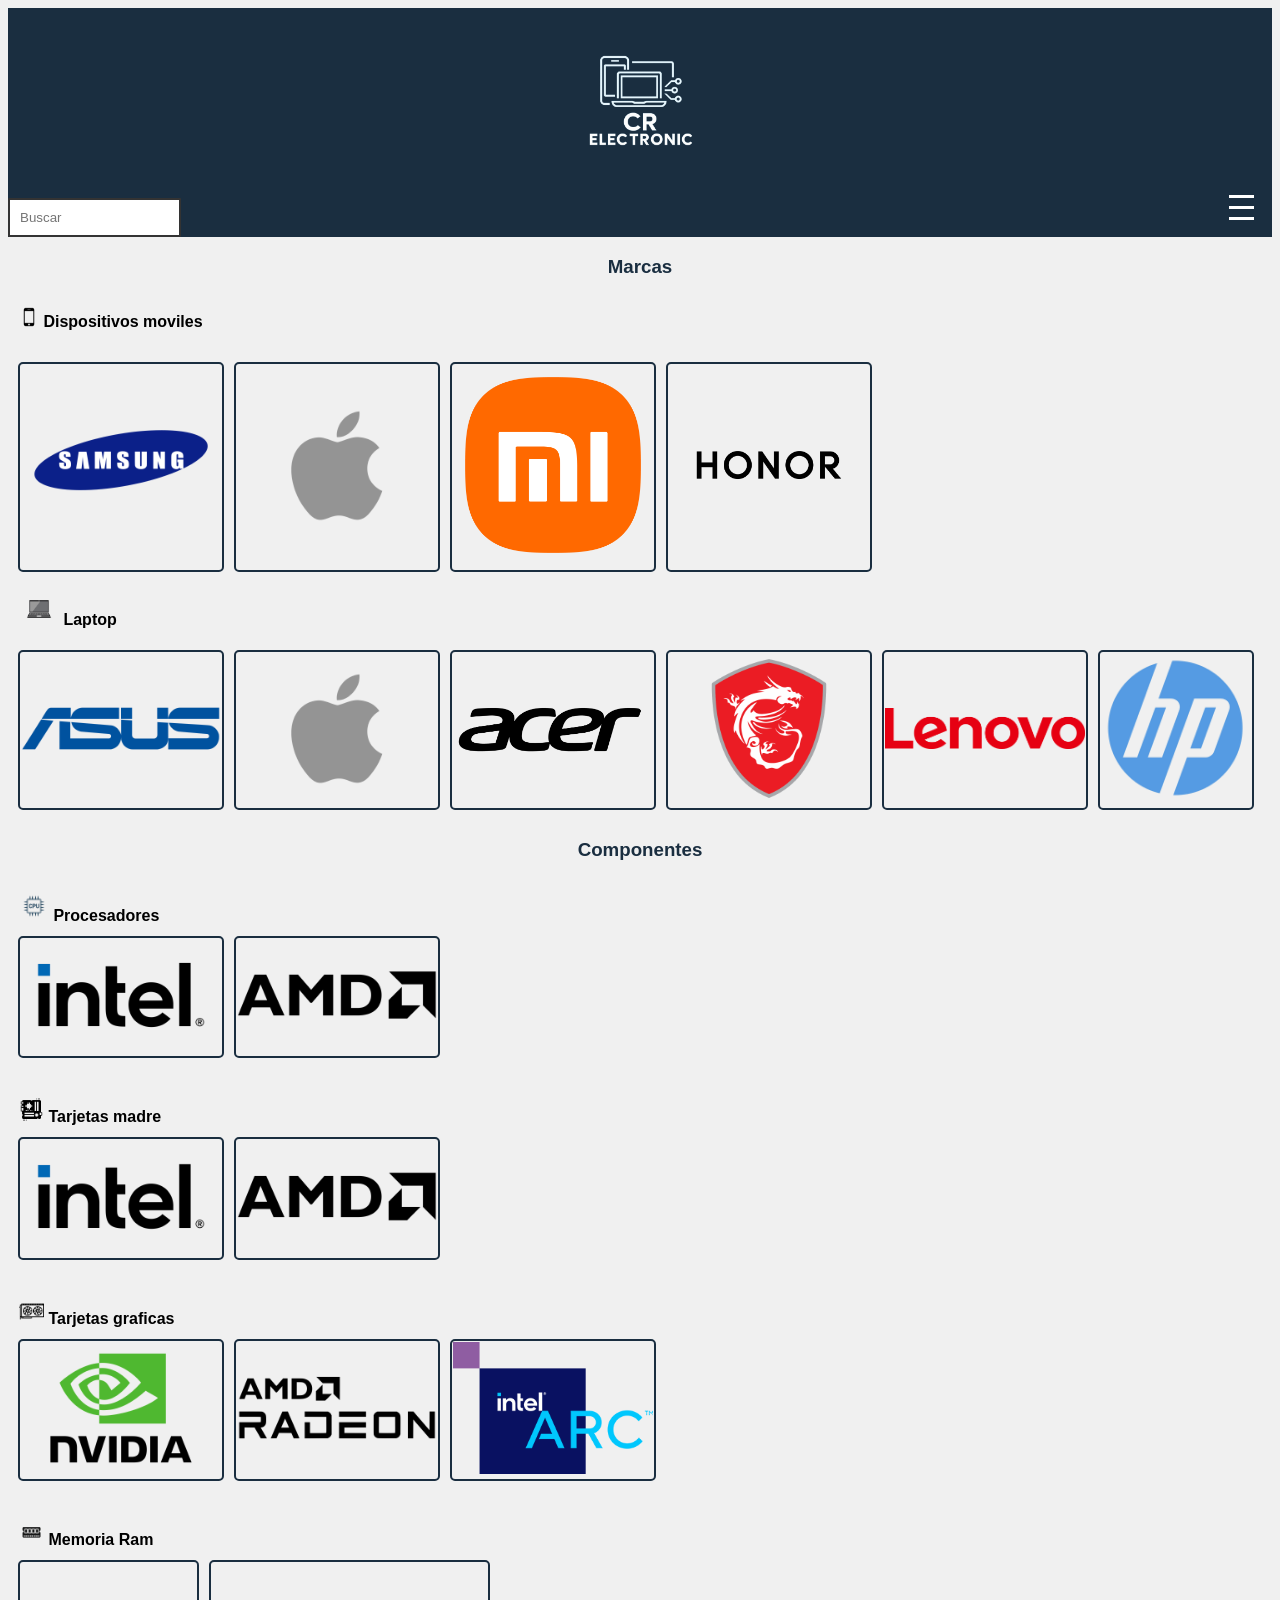
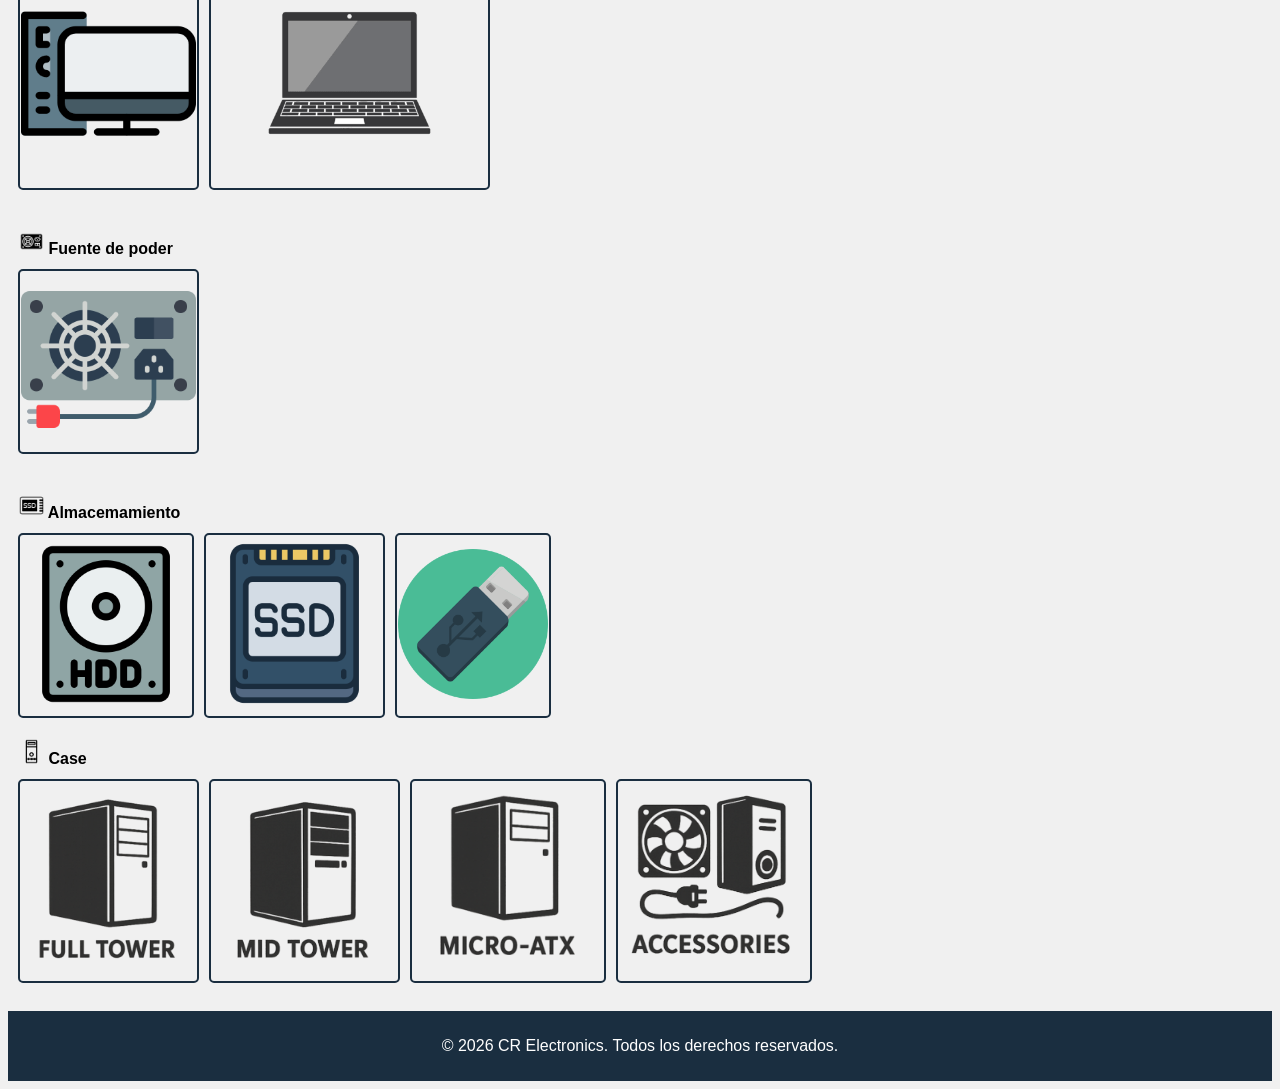
<file: Categorias.html>
<!DOCTYPE html>
<html lang="es">
<head>
    <meta charset="UTF-8">
    <meta name="viewport" content="width=device-width, initial-scale=1.0">
    <title>Categorias</title>
    <link rel="stylesheet" href="style-Categorias.css">
</head>
<body>
    <button id="btnTop">↑ Arriba</button>
    <script src="Boton-inicio.JS"></script>
    <header>
        <div class="menu">
            <!-- Botón hamburguesa -->
            <button class="boton-menu" aria-label="Abrir menú" id="abrir">
                <span class="linea"></span>
                <span class="linea"></span>
                <span class="linea"></span>
            </button>
            <!-- Navegación oculta/desplegable -->
            <nav class="hamburguesa" id="hamburguesa">
                <ul class="nav-menu">
                    <li><a href="./index.html">Inicio</a></li>
                    <li><a href="Categorias.html">Categorías</a></li>
                    <li><a href="inicio-sesion.html">Iniciar sesión</a></li>
                    <li><a href="Perfil-usuario.php">Perfil</a></li>
                    <li><a href="#">Sobre nosotros</a></li>
                </ul>
            </nav>
            <div>
                <div class="logo">
                    <a href="./index.html"><img src="logo-empresa/logo-empresa-blanco.png" width="150"></a>
                </div>
                <div style="text-align: end;">
                    <input class="buscar" type="search" id="buscar" placeholder="Buscar">
                </div>
            </div>
        </div>
    </header>
    <div>
        <h3>Marcas</h3>
        <div>
            <table>
                <tr>
                    <thead>
                        <th><a href=""><img src="icons/celulares.png" width="20"> Dispositivos moviles</a></th>
                    </thead>
                </tr>
                <tr>
                    <tbody>
                        <td><a href=""><img src="logo celulares/samsung-logo.png" width="200"></a></td>
                        <td><a href=""><img src="logo celulares/Apple-Logo.png" width="200"></a></td>
                        <td><a href=""><img src="logo celulares/xiaomi.png" width="200"></a></td>
                        <td><a href=""><img src="logo celulares/HONOR-LOGO.png" width="200"></a></td>
                    </tbody>
                </tr>
                <tr>
                    <thead>
                        <th><a href=""><img src="icons/Laptop.png" width="40"> Laptop</a></th>
                    </thead>
                </tr>
                <tr>
                    <tbody>
                        <td><a href=""><img src="Logo-laptop/Asus-Logo.png" width="200"></a></td>
                        <td><a href=""><img src="logo celulares/Apple-Logo.png" width="200"></a></td>
                        <td><a href=""><img src="Logo-laptop/Acer-Logo-PNG-Pic.png" width="200"></a></td>
                        <td><a href=""><img src="Logo-laptop/msi-logo.png" width="200"></a></td>
                        <td><a href=""><img src="Logo-laptop/Lenovo-Logo.png" width="200"></a></td>
                        <td><a href=""><img src="Logo-laptop/hp-logo.png" width="150"></a></td>

                    </tbody>
                </tr>
            </table>
        </div>
        <div>
            <h3>Componentes</h3>
            <!--procesadores-->
            <div>
                <table>
                    <thead>
                        <tr>
                            <th><a href=""><img src="icons/CPU.png" width="30"> Procesadores</a></th>
                        </tr>
                    </thead>
                    <tbody>
                        <tr>
                            <td><a href=""><img src="componentes PC/procesador-tarjeta madre/Intel-Logo-PNG.png"
                                        width="200"></a></td>
                            <td><a href=""><img src="componentes PC/procesador-tarjeta madre/AMD-Logo.png"
                                        width="200"></a></td>
                        </tr>
                    </tbody>
                </table>
            </div>
            <br>
            <!--Tarjetas madres-->
            <div>
                <table>
                    <thead>
                        <tr>
                            <th><a href=""><img src="icons/tarjeta-madre.png" width="25"> Tarjetas madre</a></th>
                        </tr>
                    </thead>
                    <tbody>
                        <tr>
                            <td><a href=""><img src="componentes PC/procesador-tarjeta madre/Intel-Logo-PNG.png"
                                        width="200"></a></td>
                            <td><a href=""><img src="componentes PC/procesador-tarjeta madre/AMD-Logo.png"
                                        width="200"></a></td>
                        </tr>
                    </tbody>
                </table>
            </div>
            <br>
            <!--Tarjetas graficas-->
            <div>
                <table>
                    <thead>
                        <tr>
                            <th><a href=""><img src="icons/tarjeta-grafica.png" width="25"> Tarjetas graficas</a></th>
                        </tr>
                    </thead>
                    <tbody>
                        <tr>
                            <td><a href=""><img src="componentes PC/Grafica/Nvidia-Logo.png" width="200"></a></td>
                            <td><a href=""><img src="componentes PC/Grafica/AMD-Radeon-Logo.png" width="200"></a></td>
                            <td><a href=""><img src="componentes PC/Grafica/intel-ARC-logo.png" width="200"></a></td>
                        </tr>
                    </tbody>
                </table>
            </div>
            <br>
            <!--Ram-->
            <div>
                <table>
                    <thead>
                        <tr>
                            <th><a href=""><img src="icons/memoria-ram.png" width="25"> Memoria Ram</a></th>
                        </tr>
                    </thead>
                    <tbody>
                        <tr>
                            <td><a href=""><img src="componentes PC/Memoria Ram/PC.png" width="175"></a></td>
                            <td><a href=""><img src="componentes PC/Memoria Ram/laptop.png" width="275"></a></td>
                        </tr>
                    </tbody>
                </table>
            </div>
            <br>
            <!--Fuentes de poder-->
            <div>
                <table>
                    <thead>
                        <tr>
                            <th><a href=""><img src="icons/Fuente de poder.png" width="25"> Fuente de poder</a></th>
                        </tr>
                    </thead>
                    <tbody>
                        <tr>
                            <td><a href=""><img src="componentes PC/Fuente de poder/Fuente de poder.png"
                                        width="175"></a></td>
                        </tr>
                    </tbody>
                </table>
            </div>
            <br>
            <!--Almacenamiento-->
            <div>
                <table>
                    <thead>
                        <tr>
                            <th><a href=""><img src="icons/almacemamiento.png" width="25"> Almacemamiento</a></th>
                        </tr>
                    </thead>
                    <tbody>
                        <tr>
                            <td><a href=""><img src="componentes PC/Almacenamiento/HHD.png" width="170"></a></td>
                            <td><a href=""><img src="componentes PC/Almacenamiento/SSD.png" width="175"></a></td>
                            <td><a href=""><img src="componentes PC/Almacenamiento/Memoria USB.png" width="150"></a>
                            </td>
                        </tr>
                    </tbody>
                </table>
            </div>
            <!--Case-->
            <div>
                <table>
                    <thead>
                        <tr>
                            <th><a href=""><img src="icons/case.png" width="25"> Case</a></th>
                        </tr>
                    </thead>
                    <tbody>
                        <td><a href=""><img src="componentes PC/Case-PC/cases-full-tower.png" width="175"></a></td>
                        <td><a href=""><img src="componentes PC/Case-PC/cases-mid-tower.png" width="185"></a></td>
                        <td><a href=""><img src="componentes PC/Case-PC/cases-micro-ATX.png" width="190"></a></td>
                        <td><a href=""><img src="componentes PC/Case-PC/cases-accessories.png" width="190"></a></td>
                    </tbody>
                </table>
            </div>
            <!--Enfriamento-->
            <div>
                <table>

                </table>
            </div>
            <!--Monitores-->
            <div>
                <table>

                </table>
            </div>
        </div>
    </div>
    </div>
    <br>
    <footer>
        <p>&copy; 2026 CR Electronics. Todos los derechos reservados.</p>
    </footer>
    
    <script src="menu-hambur.js"></script>
</body>
</html>
</file>
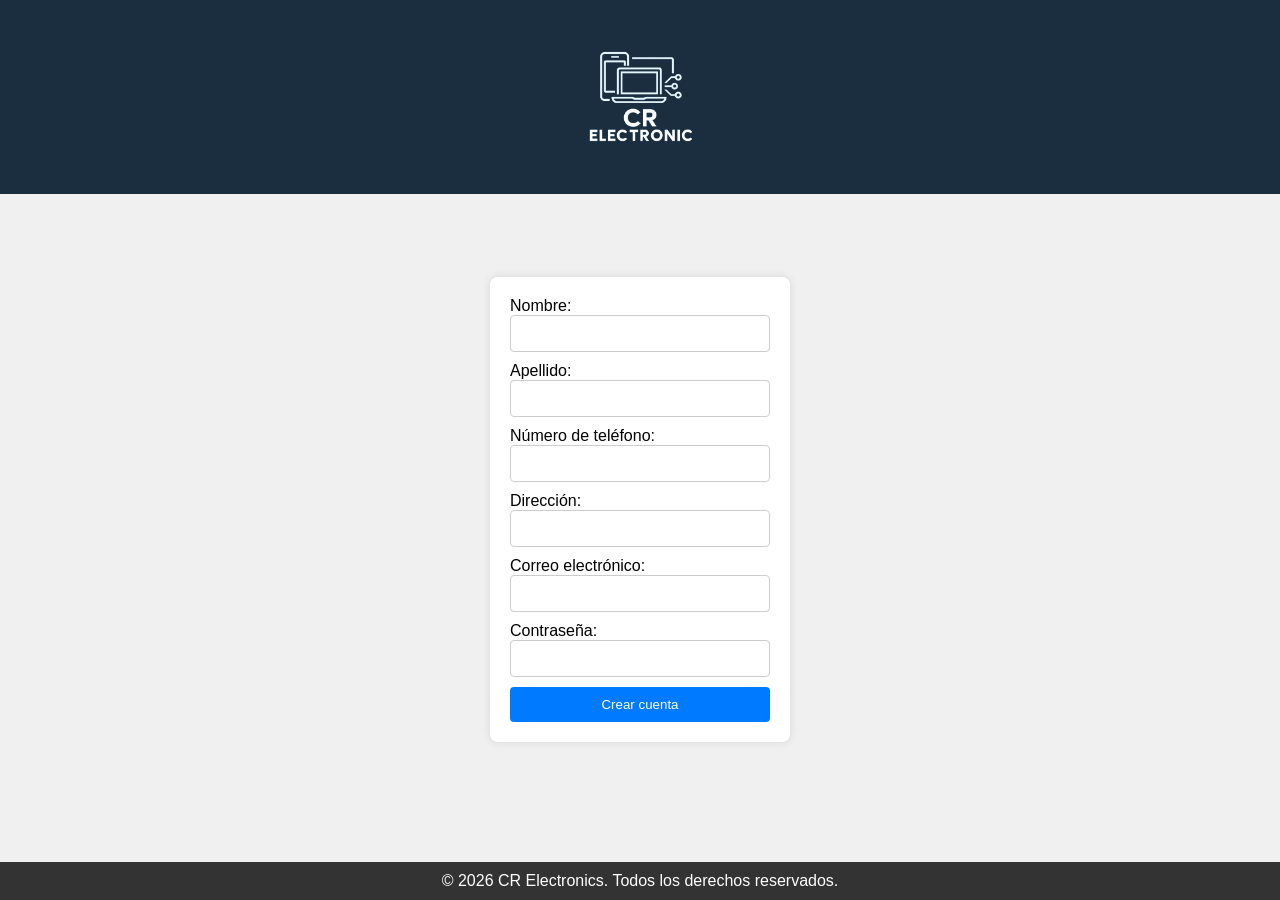
<file: crear-cuenta.html>
<!DOCTYPE html>
<html lang="es">
<head>
    <meta charset="UTF-8">
    <meta name="viewport" content="width=device-width, initial-scale=1.0">
    <title>crear cuenta</title>
    <link rel="stylesheet" href="./Style/inicio-sesion.css">
</head>
<body>
    <!--Se ingresa el encabezado de la pagina solo poniedo la imagen que lo puede dirigir al inicio de la pagina-->
    <header>
        <!--Se importa la  clase logo-->
        <div class="logo">
            <a href="./index.php"><img src="logo-empresa/logo-empresa-blanco.png" width="150"></a>
        </div>
    </header>
    <!--Se crea la secion para el inicio de sesion-->
    <section>
        <!--Se crea/inicia la clase con el div de cuenta-->
        <div class="cuenta">
            <!--Apartado del formulario-->
            <form action="./InicioSesion/crearcuenta.php" method="POST">

                <!--Etiquetas de label (Poner texto arriba del input) junto a sus inputs para capturar los datos del usuario-->
                <label for="nombre">Nombre:</label>
                <input type="text" id="nombre" name="nombre" required>

                <label for="apellido">Apellido:</label>
                <input type="text" id="apellido" name="apellido" required>

                <label for="telefono">Número de teléfono:</label>
                <input type="text" id="telefono" name="telefono" required>

                <label for="direccion">Dirección:</label>
                <input type="text" id="direccion" name="direccion" required>

                <label for="email">Correo electrónico:</label>
                <input type="email" id="email" name="email" required>

                <label for="password">Contraseña:</label>
                <input type="password" id="password" name="password" required>
                
                <button type="submit">Crear cuenta</button>
            </form>
        </div>
    </section>
    <!--Etiqueta para el pie de pagina-->
    <footer>
        <p>&copy; 2026 CR Electronics. Todos los derechos reservados.</p>
    </footer>
</body>
</html>
</file>
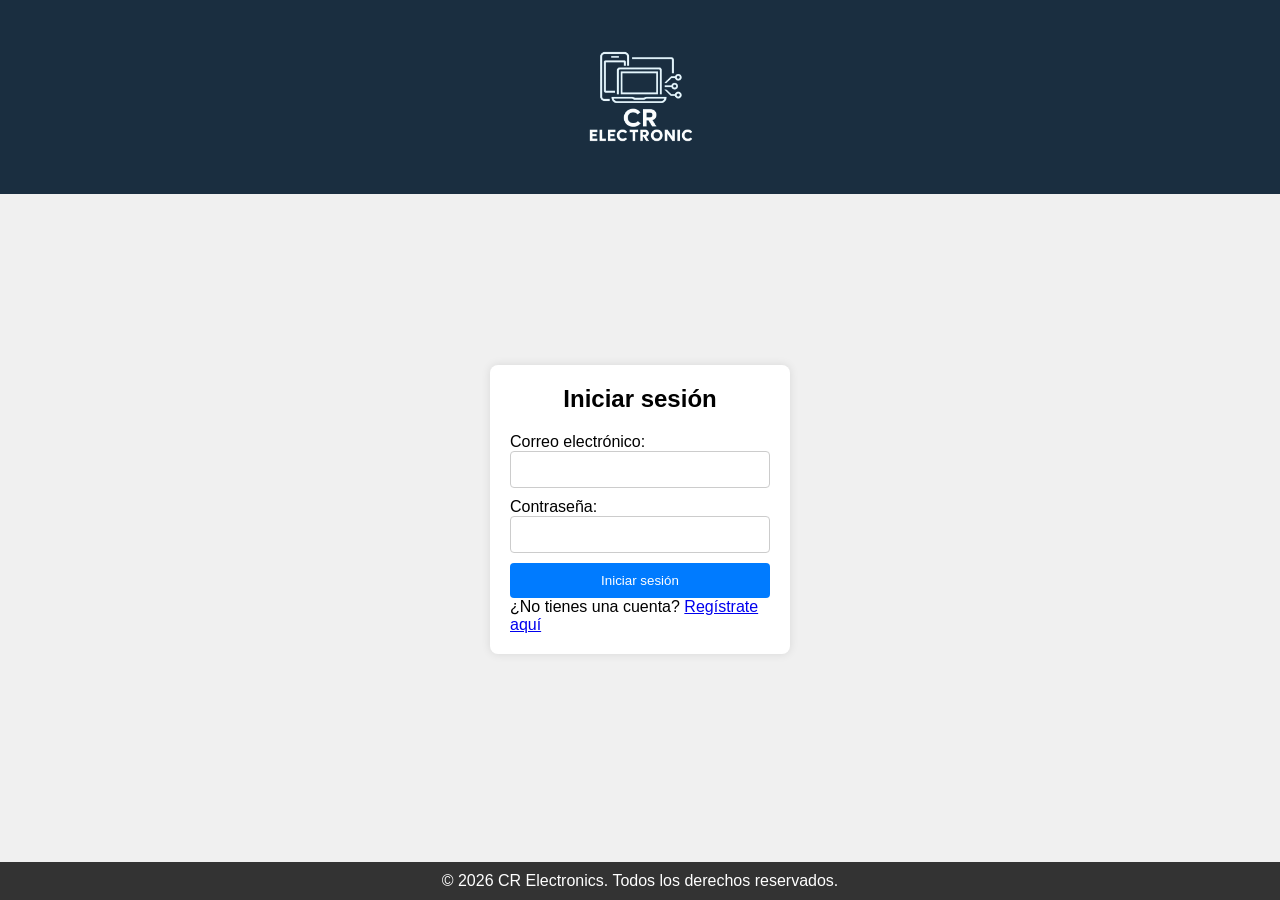
<file: inicio-sesion.html>
<!DOCTYPE html>
<html lang="es">
<head>
    <meta charset="UTF-8">
    <meta name="viewport" content="width=device-width, initial-scale=1.0">
    <title>Inicio de sesión</title>
    <link rel="stylesheet" href="./Style/inicio-sesion.css">
</head>
<body>
    <!--Barra con solo la foto-->
    <header>
        <div class="logo">
            <a href="./index.php"><img src="logo-empresa/logo-empresa-blanco.png" width="150"></a>
        </div>
    </header>
    <section>
    <div class="cuenta">
            <h2>Iniciar sesión</h2>
            <form action="./InicioSesion/iniciosesion.php" method="post">
            <label for="email">Correo electrónico:</label>
            <input type="email" id="email" name="email" required>
            <label for="password">Contraseña:</label>
            <input type="password" id="password" name="password" required>
            <label for=""></label>
            <button type="submit">Iniciar sesión</button>
        </form>
        <p>¿No tienes una cuenta? <a href="./crear-cuenta.html">Regístrate aquí</a></p>
    </div>
    </section>
    <footer>
        <p>&copy; 2026 CR Electronics. Todos los derechos reservados.</p>
    </footer>
</body>
</html>
</file>
<file: style-Categorias.css>
*{
    font-family: 'Gill Sans', 'Gill Sans MT', Calibri, 'Trebuchet MS', sans-serif;
    text-decoration: none;
}

h3{
    text-align: center;
    color: #1a2e40;
}

body {
    background-color: #f0f0f0;
    display: flex;
    flex-direction: column;
    min-height: 100%;
}

.logo{
    align-items: center;
    margin-top: 1rem;
}

a{
    text-decoration: none;
    color: black;
}

.buscar{
    display: flex;
    justify-content: center;
    margin-top: 20px;
    border: 2px solid #333;
    border-radius: 1px;
    padding: 10px;
    background-color: white;
}

#btnTop {
    display: none; /* oculto por defecto */
    position: fixed;
    bottom: 20px;
    right: 20px;
    z-index: 99;
    font-size: 16px;
    border: none;
    outline: none;
    background-color: black;
    color: white;
    cursor: pointer;
    padding: 10px 15px;
    border-radius: 5px;
    transition: opacity 0.3s;
}

#btnTop:hover {
    background-color: #555;
}


table{
    text-align: left;
    border-collapse: separate; 
    border-spacing: 10px;
}

td {
    text-align: center;
    width: 150px;
    height: auto;
    border: 2px solid #1a2e40;
    border-radius: 5px;
}

header{
    background-color: #1a2e40; 
    text-align: center;
}

/* Botón hamburguesa */
.boton-menu {
    position: absolute;
    top: 190px;
    right: 20px;
    cursor: pointer;
    display: flex;
    flex-direction: column;
    justify-content: center;
    align-items: center;
    border: none;
    background: transparent;
}

.boton-menu span {
    width: 25px;
    height: 3px;
    margin: 4px 0;
    background-color: #fff;
    display: block;
}

.boton-menu:hover {
    background-color: #555;
}

/* Navegación hamburguesa */
nav {
    opacity: 0;
    visibility: hidden;
    position: fixed;

    background-color: #1a2e40;
    position: absolute;
    top: 237px;
    right: 8px;
    width: 1433px;
    display: flex;
    justify-content: center;
    box-shadow: black;
    border-bottom-left-radius: 10px;
    border-bottom-right-radius: 10px;
    border-bottom: 2px solid #333;
    padding: 2rem;
    transition: opacity 0.3s ease, visibility 0.3s ease;
}

nav.active {
    opacity: 1;
    visibility: visible;
}

/* Lista de enlaces */
.nav-menu {
    list-style: none;
    display: flex;
    flex-direction: column;
    gap: 1rem;
}

.nav-menu a {
    color: #fff;
    text-decoration: none;
    font-size: 1.2rem;
}

.nav-menu a:hover {
    color: #ffeaeab2;
}

main {
    margin-left: 220px;
    padding: 20px;
}

footer{
    background-color: #1a2e40;
    color: white;
    text-align: center;
    padding: 10px;
}
</file>
<file: Style/inicio-sesion.css>
/* estilo para la página de inicio de sesión */
* {
    box-sizing: border-box;
    margin: 0;
    padding: 0;
    font-family: Arial, sans-serif;
}

/* estilo para el cuerpo de la página */
body {
    background-color: #f0f0f0;
    display: flex;
    flex-direction: column;
    min-height: 100vh;
}

/*La seccion de los datos el usuario*/
section {
    display: flex;
    flex-direction: column;
    align-items: center;
    justify-content: center;
    height: 70vh;
}

/*Estilo para el ancabezado de la pagina*/
header {
    background-color: #1a2e40; 
    text-align: center;
    width: 100%;
    padding: 20px 0;
}

/* estilo para el contenedor del formulario de inicio de sesión */
.cuenta {
    background-color: #fff;
    padding: 20px;
    border-radius: 8px;
    box-shadow: 0 0 10px rgba(0, 0, 0, 0.1);
    width: 300px;
}

/* estilo para las etiquetas y los campos de entrada del formulario */
.cuenta h2 {
    text-align: center;
    margin-bottom: 20px;
}

/*Estilo para las casillas de captura de datos*/
.cuenta input {
    width: 100%;
    padding: 10px;
    margin-bottom: 10px;
    border: 1px solid #ccc;
    border-radius: 4px;
}

/*Estilo del boton*/
.cuenta button {
    width: 100%;
    padding: 10px;
    background-color: #007BFF;
    color: #fff;
    border: none;
    border-radius: 4px;
    cursor: pointer;
}

/*estilo para que el boton cambie de color cuando se presione*/
.cuenta button:hover {    
    background-color: #0056b3;
}

/* estilo para el pie de página */
footer {
    background-color: #333;
    color: white;
    text-align: center;
    padding: 10px;
    position: fixed;
    width: 100%;
    bottom: 0;
}
</file>
